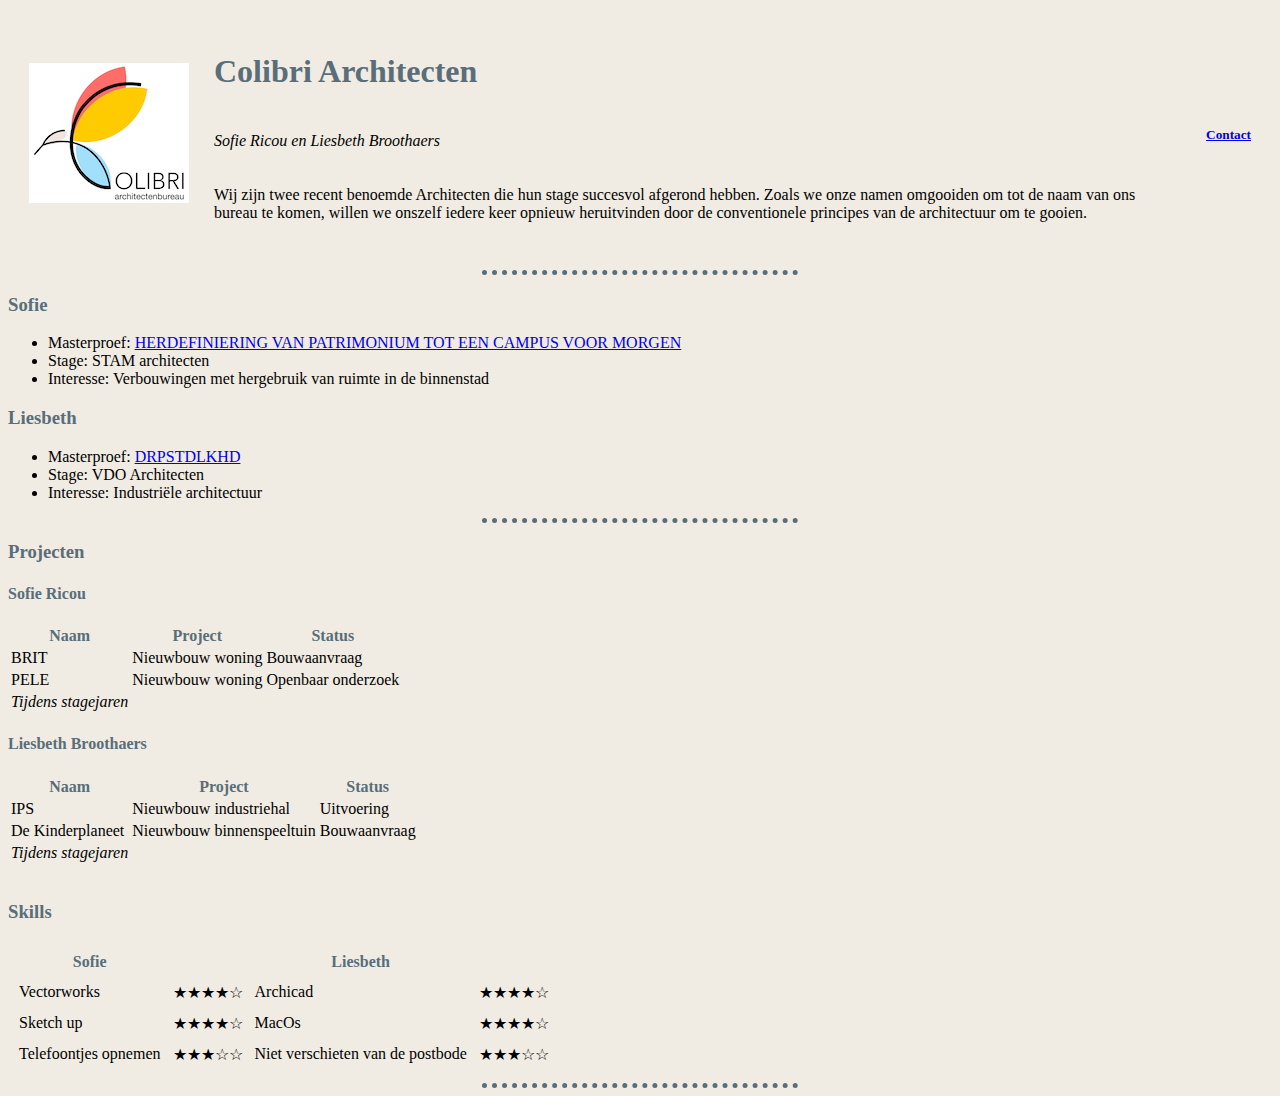
<file: CSS/images/Colibri Architecten.html>
<!DOCTYPE html>
<!-- saved from url=(0041)https://conor-lan.github.io/FirstProject/ -->
<html lang="en"><head><meta http-equiv="Content-Type" content="text/html; charset=UTF-8">
    
    <link rel="stylesheet" href="./Colibri Architecten_files/styles.css">
    <title>Colibri Architecten</title>
  </head>
  <body>
    <table cellspacing="20">
      <tbody><tr>
        <td><img src="./Colibri Architecten_files/Colibri Logo XXS.png" alt="Architect bureau logo"></td>
        <td> 
          <table>
            <tbody><tr>
              <td><h1>Colibri Architecten</h1></td>
            </tr>
            <tr>
              <td><p><em>Sofie Ricou en Liesbeth Broothaers</em></p></td>
            </tr>
            <tr>
              <td><p>Wij zijn twee recent benoemde Architecten die hun stage succesvol afgerond hebben. Zoals we onze namen omgooiden om tot de naam van ons bureau te komen, willen we onszelf iedere keer opnieuw heruitvinden door de conventionele principes van de architectuur om  te gooien.</p></td>
            </tr>
          </tbody></table>
        </td>
        <td><h5><a href="https://conor-lan.github.io/FirstProject/contactSheet.html">Contact</a></h5></td>
      </tr>
    </tbody></table>
    <hr>
    <h3>Sofie</h3>
        <ul>
            <li>Masterproef: <a target="_blank" href="https://www.masterexpo-ontwerpwetenschappen.be/project/sofie-ricou/">HERDEFINIERING VAN PATRIMONIUM TOT EEN CAMPUS VOOR MORGEN</a></li>
            <li>Stage: STAM architecten</li>
            <li>Interesse: Verbouwingen met hergebruik van ruimte in de binnenstad</li>
        </ul>
    <h3>Liesbeth</h3>
        <ul>
            <li>Masterproef: <a target="_blank" href="https://www.masterexpo-ontwerpwetenschappen.be/project/liesbeth-broothaers/">DRPSTDLKHD</a></li>
            <li>Stage: VDO Architecten</li>
            <li>Interesse: Industriële architectuur</li>
        </ul>
    <hr>
    <h3>Projecten</h3>
    <h4>Sofie Ricou</h4>
    <table>
      <thead>
        <tr>
          <th>Naam</th>
          <th>Project</th>
          <th>Status</th>
        </tr>
      </thead>
      <tbody>
        <tr>
          <td>BRIT</td>
          <td>Nieuwbouw woning</td>
          <td>Bouwaanvraag</td>
        </tr>
        <tr>
          <td>PELE</td>
          <td>Nieuwbouw woning</td>
          <td>Openbaar onderzoek</td>
        </tr>
      </tbody>
      <tfoot>
        <tr>
          <td><em>Tijdens stagejaren</em></td>
        </tr>
      </tfoot>
    </table>
    <h4>Liesbeth Broothaers</h4>
    <table>
      <thead>
        <tr>
          <th>Naam</th>
          <th>Project</th>
          <th>Status</th>
        </tr>
      </thead>
      <tbody>
        <tr>
          <td>IPS</td>
          <td>Nieuwbouw industriehal</td>
          <td>Uitvoering</td>
        </tr>
        <tr>
          <td>De Kinderplaneet</td>
          <td>Nieuwbouw binnenspeeltuin</td>
          <td>Bouwaanvraag</td>
        </tr>
      </tbody>
      <tfoot>
        <tr>
          <td><em>Tijdens stagejaren</em></td>
        </tr>
      </tfoot>
    </table>
    <br>
    <h3>Skills</h3>
    <table cellspacing="10">
      <thead>
        <tr>
          <th>Sofie</th>
          <th></th>
          <th>Liesbeth</th>
          <th></th>
        </tr>
      </thead>
      <tbody>
        <tr>
          <td>Vectorworks</td>
          <td>★★★★☆</td>
          <td>Archicad</td>
          <td>★★★★☆</td>
        </tr>
        <tr>
          <td>Sketch up</td>
          <td>★★★★☆</td>
          <td>MacOs</td>
          <td>★★★★☆</td>
        </tr>
        <tr>
          <td>Telefoontjes opnemen</td>
          <td>★★★☆☆</td>
          <td>Niet verschieten van de postbode</td>
          <td>★★★☆☆</td>
        </tr>
      </tbody>
      <tfoot>

      </tfoot>
    </table>
    <hr>
  

</body></html>
</file>
<file: CSS/images/Colibri Architecten_files/styles.css>
body {
    background-color: #F0ECE3;
  }
  hr {
    border-style: dotted none none;
    border-color: #596E79;
    border-width: 5px;
    width: 25%;
  }
  h1 {
    color: #596E79;
  }
  
  h3 {
    color: #596E79;
  }
 
  h4 {
    color: #596E79;
  }
  th {
    color: #596E79;  
  }
</file>
